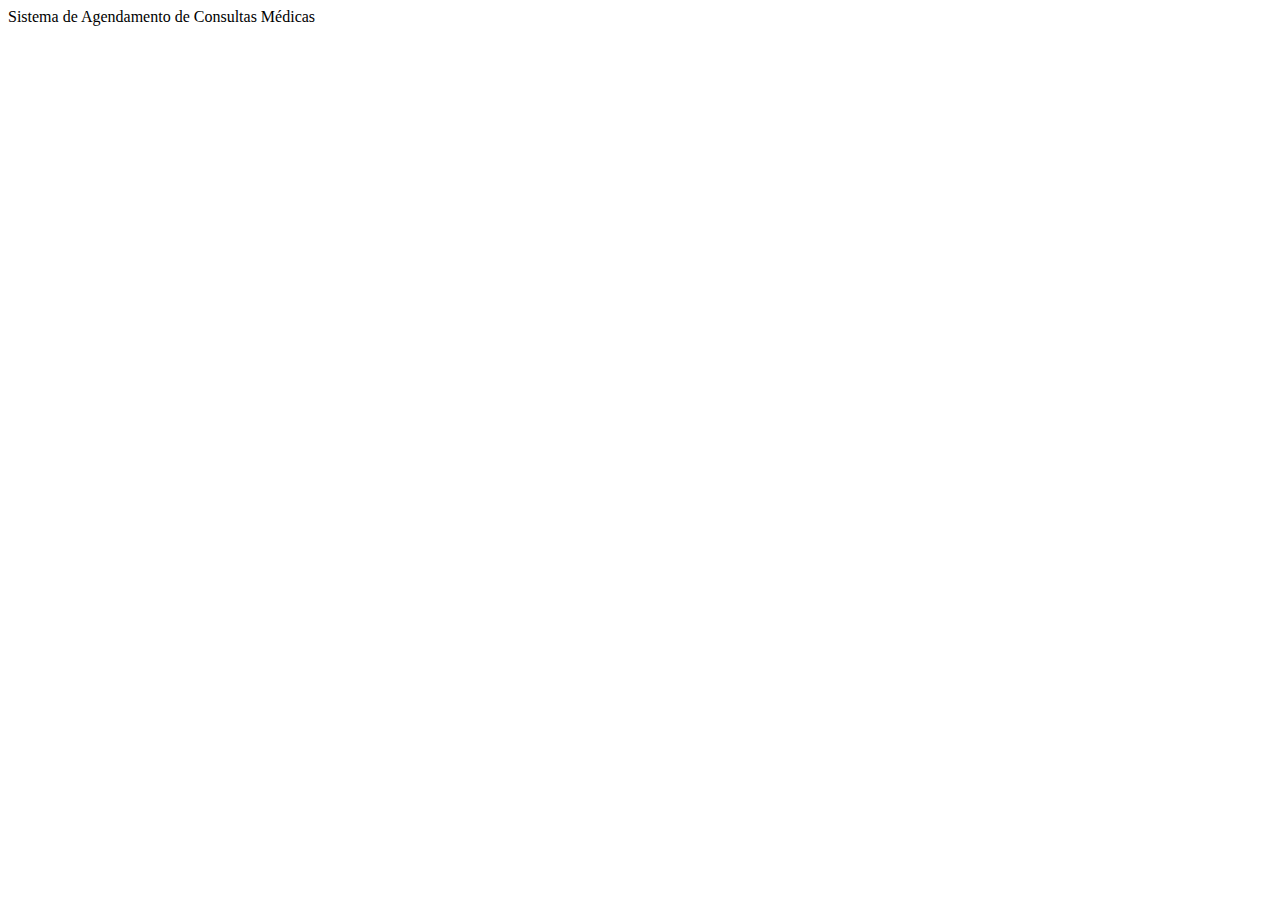
<file: sistema_agendamento/app_sistema_agendamento/templates/index.html>
<!DOCTYPE html>
<html lang="pt-br">
  <head>
    <meta charset="utf-8">
    <meta name="viewport" content="width=device-width, initial-scale=1, shrink-to-fit=no">
    <link rel="stylesheet" href="https://stackpath.bootstrapcdn.com/bootstrap/4.1.3/css/bootstrap.min.css" integrity="sha384-MCw98/SFnGE8fJT3GXwEOngsV7Zt27NXFoaoApmYm81iuXoPkFOJwJ8ERdknLPMO" crossorigin="anonymous">

    <title>Sistema de Agendamento de Consultas Médicas</title>
  </head>
  <body>
    <nav class="navbar navbar-expand-lg">
        <span class="navbar-text">
            Sistema de Agendamento de Consultas Médicas
        </span>
    </nav>
    <div class="container">
        
    </div>

    <script src="https://code.jquery.com/jquery-3.3.1.slim.min.js" integrity="sha384-q8i/X+965DzO0rT7abK41JStQIAqVgRVzpbzo5smXKp4YfRvH+8abtTE1Pi6jizo" crossorigin="anonymous"></script>
    <script src="https://cdnjs.cloudflare.com/ajax/libs/popper.js/1.14.3/umd/popper.min.js" integrity="sha384-ZMP7rVo3mIykV+2+9J3UJ46jBk0WLaUAdn689aCwoqbBJiSnjAK/l8WvCWPIPm49" crossorigin="anonymous"></script>
    <script src="https://stackpath.bootstrapcdn.com/bootstrap/4.1.3/js/bootstrap.min.js" integrity="sha384-ChfqqxuZUCnJSK3+MXmPNIyE6ZbWh2IMqE241rYiqJxyMiZ6OW/JmZQ5stwEULTy" crossorigin="anonymous"></script>
  </body>
</html>
</file>
